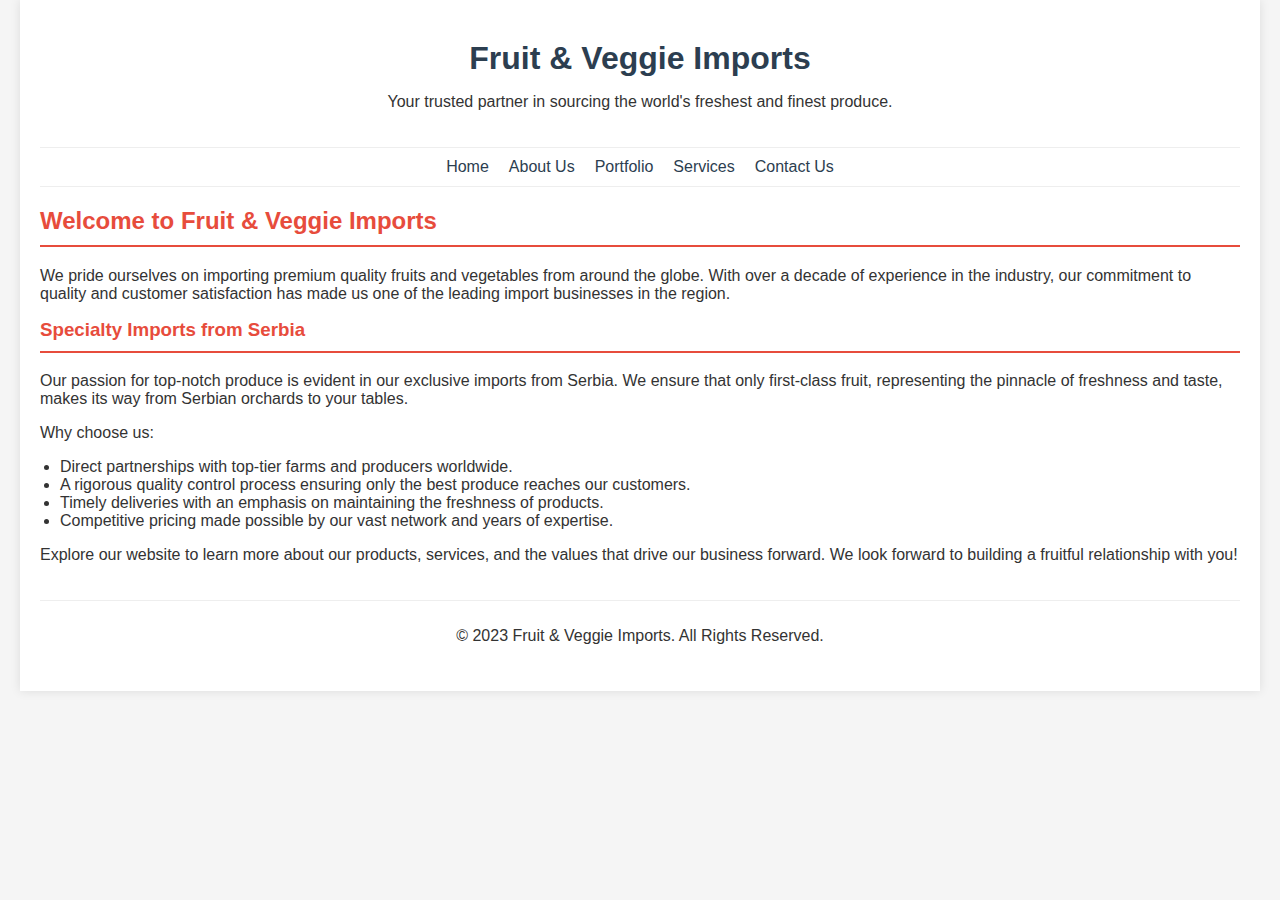
<file: index.html>
<!DOCTYPE html>
<html lang="en">
<head>
    <meta charset="UTF-8">
    <meta name="viewport" content="width=device-width, initial-scale=1.0">
    <link rel="stylesheet" href="css/styles.css">
    <title>Home | Fruit & Veggie Imports</title>
</head>
<body>

<div class="container">
    <header>
        <h1>Fruit & Veggie Imports</h1>
        <p>Your trusted partner in sourcing the world's freshest and finest produce.</p>
    </header>

    <nav>
        <a href="index.html">Home</a>
        <a href="about.html">About Us</a>
        <a href="portfolio.html">Portfolio</a>
        <a href="services.html">Services</a>
        <a href="contact.html">Contact Us</a>
    </nav>

    <section>
        <h2>Welcome to Fruit & Veggie Imports</h2>
        <p>We pride ourselves on importing premium quality fruits and vegetables from around the globe. With over a decade of experience in the industry, our commitment to quality and customer satisfaction has made us one of the leading import businesses in the region.</p>

        <h3>Specialty Imports from Serbia</h3>
        <p>Our passion for top-notch produce is evident in our exclusive imports from Serbia. We ensure that only first-class fruit, representing the pinnacle of freshness and taste, makes its way from Serbian orchards to your tables.</p>

        <p>Why choose us:</p>
        <ul>
            <li>Direct partnerships with top-tier farms and producers worldwide.</li>
            <li>A rigorous quality control process ensuring only the best produce reaches our customers.</li>
            <li>Timely deliveries with an emphasis on maintaining the freshness of products.</li>
            <li>Competitive pricing made possible by our vast network and years of expertise.</li>
        </ul>

        <p>Explore our website to learn more about our products, services, and the values that drive our business forward. We look forward to building a fruitful relationship with you!</p>
    </section>

    <footer>
        <p>© 2023 Fruit & Veggie Imports. All Rights Reserved.</p>
    </footer>
</div>

</body>
</html>
</file>
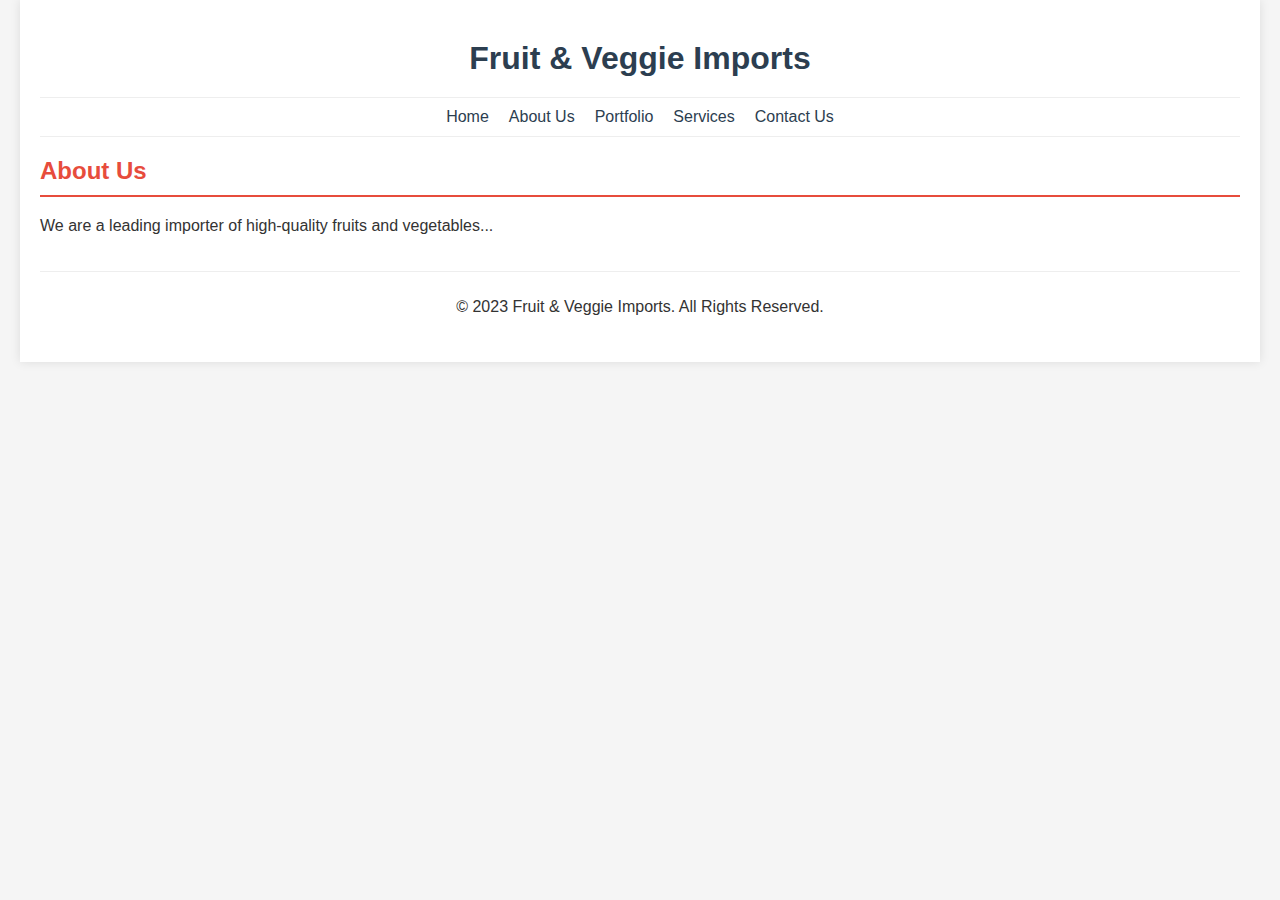
<file: about.html>
<!DOCTYPE html>
<html lang="en">
<head>
    <meta charset="UTF-8">
    <meta name="viewport" content="width=device-width, initial-scale=1.0">
   <link rel="stylesheet" href="css/styles.css">
    <title>About Us | Fruit & Veggie Imports</title>
</head>
<body>

<div class="container">
    <header>
        <h1>Fruit & Veggie Imports</h1>
    </header>

    <nav>
        <a href="index.html">Home</a>
        <a href="about.html">About Us</a>
        <a href="portfolio.html">Portfolio</a>
        <a href="services.html">Services</a>
        <a href="contact.html">Contact Us</a>
    </nav>

    <section>
        <h2>About Us</h2>
        <p>We are a leading importer of high-quality fruits and vegetables...</p>
    </section>

    <footer>
        <p>© 2023 Fruit & Veggie Imports. All Rights Reserved.</p>
    </footer>
</div>

</body>
</html>
</file>
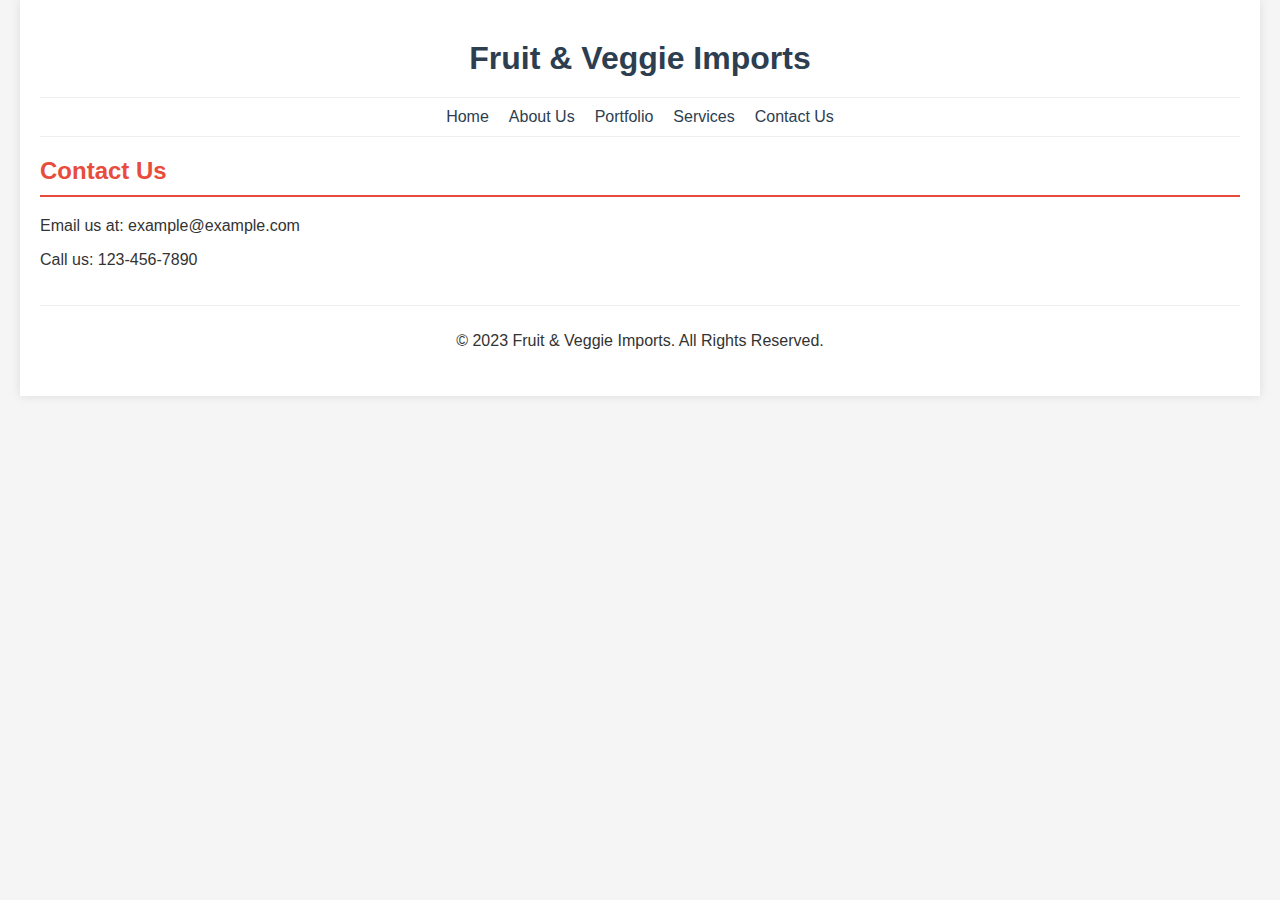
<file: contact.html>
<!DOCTYPE html>
<html lang="en">
<head>
    <meta charset="UTF-8">
    <meta name="viewport" content="width=device-width, initial-scale=1.0">
       <link rel="stylesheet" href="css/styles.css">
    <title>Contact Us | Fruit & Veggie Imports</title>
</head>
<body>

<div class="container">
    <header>
        <h1>Fruit & Veggie Imports</h1>
    </header>

    <nav>
        <a href="index.html">Home</a>
        <a href="about.html">About Us</a>
        <a href="portfolio.html">Portfolio</a>
        <a href="services.html">Services</a>
        <a href="contact.html">Contact Us</a>
    </nav>

    <section>
        <h2>Contact Us</h2>
        <p>Email us at: example@example.com</p>
        <p>Call us: 123-456-7890</p>
        <!-- You can also add a contact form here -->
    </section>

    <footer>
        <p>© 2023 Fruit & Veggie Imports. All Rights Reserved.</p>
    </footer>
</div>

</body>
</html>
</file>
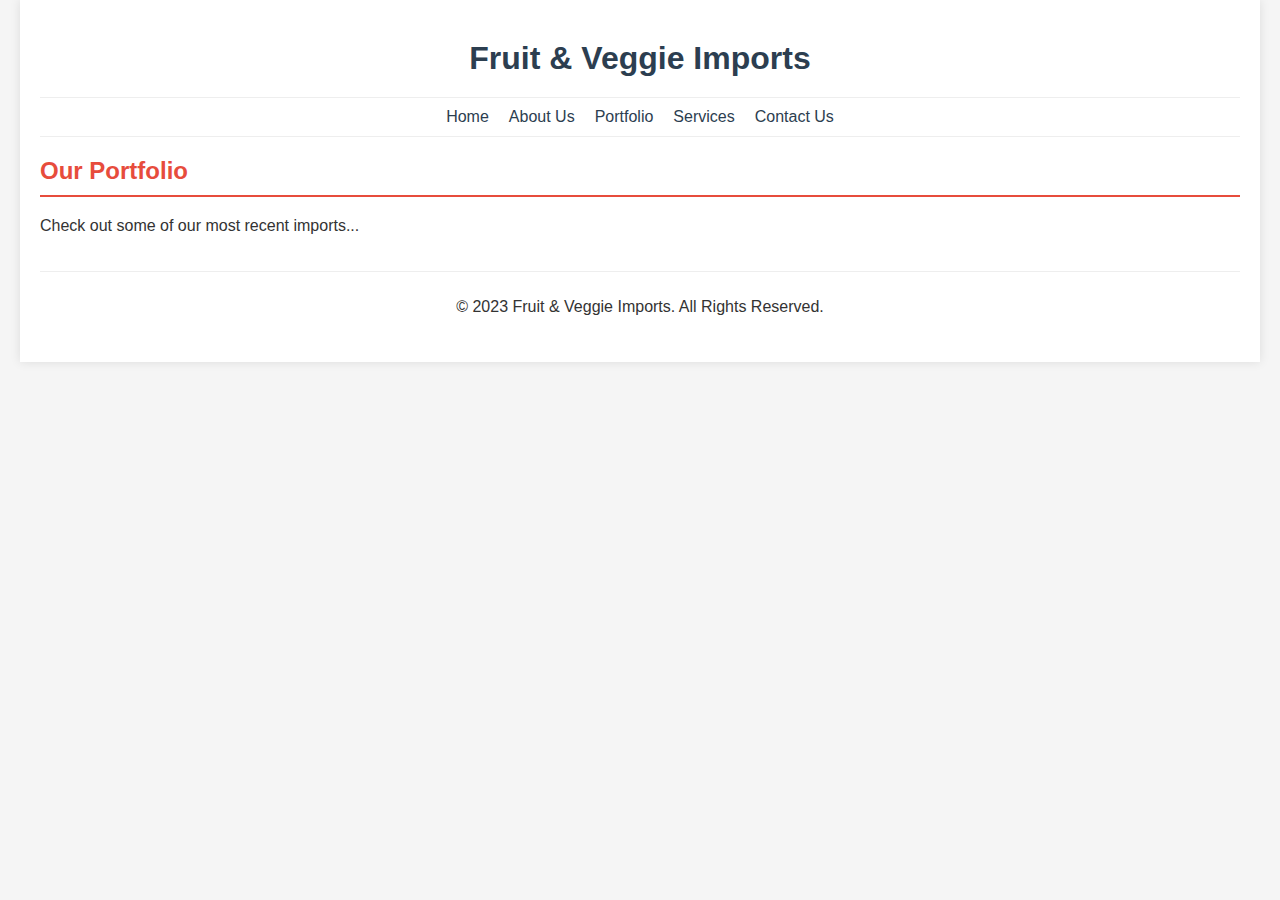
<file: portfolio.html>
<!DOCTYPE html>
<html lang="en">
<head>
    <meta charset="UTF-8">
    <meta name="viewport" content="width=device-width, initial-scale=1.0">
   <link rel="stylesheet" href="css/styles.css">
    <title>Portfolio | Fruit & Veggie Imports</title>
</head>
<body>

<div class="container">
    <header>
        <h1>Fruit & Veggie Imports</h1>
    </header>

    <nav>
        <a href="index.html">Home</a>
        <a href="about.html">About Us</a>
        <a href="portfolio.html">Portfolio</a>
        <a href="services.html">Services</a>
        <a href="contact.html">Contact Us</a>
    </nav>

    <section>
        <h2>Our Portfolio</h2>
        <p>Check out some of our most recent imports...</p>
        <!-- Add images, descriptions, etc. here -->
    </section>

    <footer>
        <p>© 2023 Fruit & Veggie Imports. All Rights Reserved.</p>
    </footer>
</div>

</body>
</html>
</file>
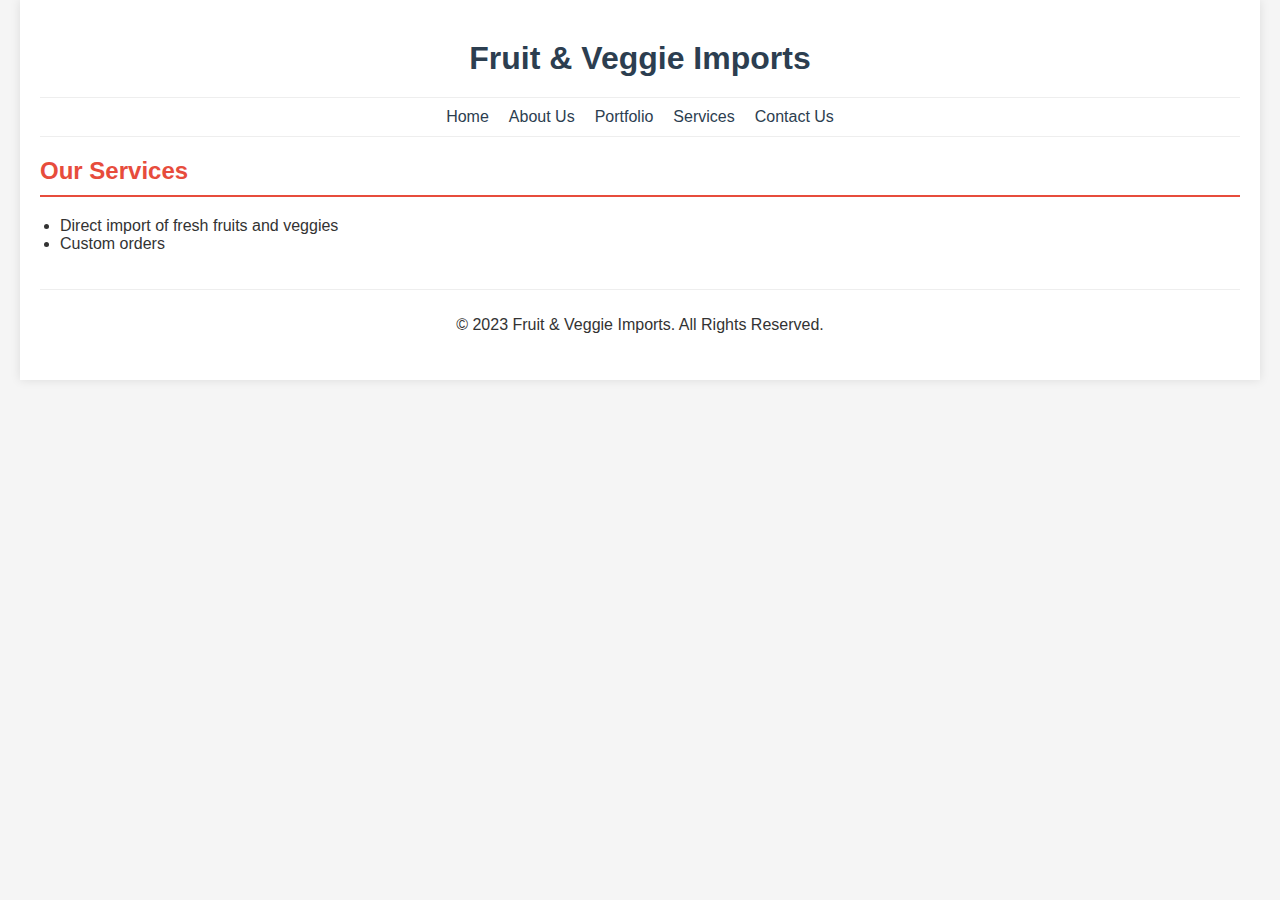
<file: services.html>
<!DOCTYPE html>
<html lang="en">
<head>
    <meta charset="UTF-8">
    <meta name="viewport" content="width=device-width, initial-scale=1.0">
       <link rel="stylesheet" href="css/styles.css">
    <title>Services | Fruit & Veggie Imports</title>
</head>
<body>

<div class="container">
    <header>
        <h1>Fruit & Veggie Imports</h1>
    </header>

    <nav>
        <a href="index.html">Home</a>
        <a href="about.html">About Us</a>
        <a href="portfolio.html">Portfolio</a>
        <a href="services.html">Services</a>
        <a href="contact.html">Contact Us</a>
    </nav>

    <section>
        <h2>Our Services</h2>
        <ul>
            <li>Direct import of fresh fruits and veggies</li>
            <li>Custom orders</li>
            <!-- Add other services as needed -->
        </ul>
    </section>

    <footer>
        <p>© 2023 Fruit & Veggie Imports. All Rights Reserved.</p>
    </footer>
</div>

</body>
</html>
</file>
<file: css/styles.css>
body {
    font-family: Arial, sans-serif;
    margin: 0;
    padding: 0;
    background-color: #f5f5f5;
    color: #333;
}

.container {
    max-width: 1200px;
    margin: 0 auto;
    padding: 20px;
    background-color: #fff;
    box-shadow: 0px 0px 10px rgba(0, 0, 0, 0.1);
}

header {
    text-align: center;
    padding: 20px 0;
}

header h1 {
    margin: 0;
    color: #2c3e50;
}

nav {
    border-top: 1px solid #eee;
    border-bottom: 1px solid #eee;
    padding: 10px 0;
    display: flex;
    justify-content: center;
    gap: 20px;
}

nav a {
    text-decoration: none;
    color: #2c3e50;
    transition: color 0.2s ease;
}

nav a:hover {
    color: #e74c3c;
}

section {
    padding: 20px 0;
}

section h2, section h3 {
    color: #e74c3c;
    border-bottom: 2px solid #e74c3c;
    padding-bottom: 10px;
    margin-top: 0;
}

ul {
    list-style-type: disc;
    padding-left: 20px;
}

footer {
    border-top: 1px solid #eee;
    padding: 10px 0;
    text-align: center;
}
</file>
